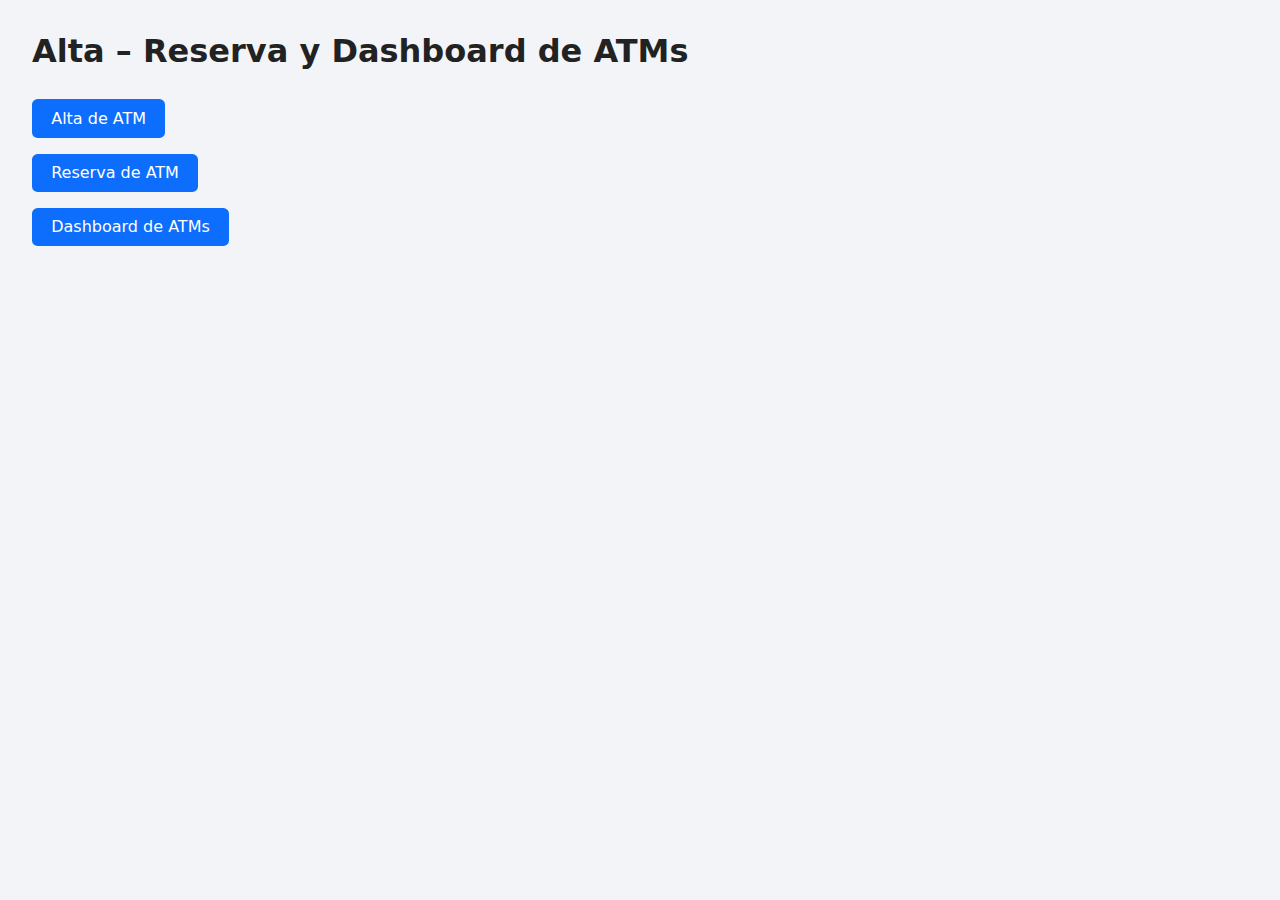
<file: index.html>
<!DOCTYPE html>
<html lang="es">
<head>
  <meta charset="UTF-8" />
  <meta name="viewport" content="width=device-width, initial-scale=1.0" />
  <title>Alta – Reserva – Dashboard de ATMs</title>

  <style>
    :root {
      --azul: #0d6efd;
      --gris-fondo: #f2f4f7;
      --gris-claro: #e1e5ea;
      --rojo: #dc3545;
    }

    body {
      font-family: system-ui, sans-serif;
      margin: 0;
      padding: 2rem;
      background: var(--gris-fondo);
      color: #222;
    }

    h1 {
      margin-top: 0;
    }

    a {
      display: inline-block;
      margin: 0.5rem 0;
      padding: 0.6rem 1.2rem;
      background: var(--azul);
      color: #fff;
      text-decoration: none;
      border-radius: 0.35rem;
      transition: opacity 0.15s;
    }

    a:hover {
      opacity: 0.85;
    }

    .modal {
      position: fixed;
      inset: 0;
      display: none;
      align-items: center;
      justify-content: center;
      background: rgba(0, 0, 0, 0.55);
      z-index: 1000;
    }

    .modal-content {
      background: #fff;
      padding: 2rem 2.5rem;
      border-radius: 0.5rem;
      min-width: 260px;
      box-shadow: 0 8px 24px rgba(0, 0, 0, 0.2);
      display: flex;
      flex-direction: column;
      gap: 1rem;
    }

    .modal-content h2 {
      margin: 0.2rem 0 1rem;
      font-size: 1.25rem;
      text-align: center;
    }

    .modal-content label {
      font-weight: 600;
      margin-bottom: 0.25rem;
    }

    .modal-content input {
      width: 100%;
      padding: 0.45rem 0.6rem;
      border: 1px solid var(--gris-claro);
      border-radius: 0.35rem;
    }

    .modal-buttons {
      margin-top: 0.8rem;
      display: flex;
      gap: 0.8rem;
      justify-content: flex-end;
    }

    .modal-buttons button {
      padding: 0.5rem 1rem;
      border: none;
      border-radius: 0.35rem;
      cursor: pointer;
    }

    .modal-buttons button[type="submit"] {
      background: var(--azul);
      color: #fff;
    }

    .modal-buttons #cancelBtn {
      background: var(--gris-claro);
    }

    .modal-buttons button:hover {
      opacity: 0.9;
    }

    .error {
      color: var(--rojo);
      font-size: 0.9rem;
      min-height: 1.2rem;
    }
  </style>
</head>
<body>
  <h1>Alta – Reserva y Dashboard de ATMs</h1>

  <a href="#" id="altaLink" data-target="index-alta.html">Alta de ATM</a><br />
  <a href="index-reserva.html">Reserva de ATM</a><br />
  <a href="index-dashboard.html">Dashboard de ATMs</a>

  <!-- MODAL DE AUTENTICACIÓN -->
  <div id="authModal" class="modal" role="dialog" aria-modal="true" aria-labelledby="authTitle">
    <div class="modal-content">
      <h2 id="authTitle">Autenticación requerida</h2>
      <form id="authForm" novalidate autocomplete="off">
        <div>
          <label for="username">Usuario</label>
          <input type="text" id="username" name="username" required autocomplete="off" />
        </div>
        <div>
          <label for="password">Contraseña</label>
          <input type="password" id="password" name="password" required autocomplete="off" />
        </div>
        <div class="modal-buttons">
          <button type="button" id="cancelBtn">Cancelar</button>
          <button type="submit">Ingresar</button>
        </div>
        <p id="authError" class="error"></p>
      </form>
    </div>
  </div>

  <script>
    const CREDENTIALS = { user: 'admin', pass: '1234' };

    const altaLink = document.getElementById('altaLink');
    const modal = document.getElementById('authModal');
    const authForm = document.getElementById('authForm');
    const cancelBtn = document.getElementById('cancelBtn');
    const errorBox = document.getElementById('authError');
    const usrInput = document.getElementById('username');
    const pwdInput = document.getElementById('password');

    altaLink.addEventListener('click', (e) => {
      e.preventDefault();
      showModal();
    });

    cancelBtn.addEventListener('click', () => hideModal());

    authForm.addEventListener('submit', (e) => {
      e.preventDefault();
      const u = usrInput.value.trim();
      const p = pwdInput.value.trim();

      if (u === CREDENTIALS.user && p === CREDENTIALS.pass) {
        window.location.href = altaLink.dataset.target;
      } else {
        errorBox.textContent = 'Credenciales incorrectas. Intente nuevamente.';
        pwdInput.value = '';
        pwdInput.focus();
      }
    });

    window.addEventListener('click', (e) => {
      if (e.target === modal) hideModal();
    });

    function showModal() {
      errorBox.textContent = '';
      authForm.reset();
      modal.style.display = 'flex';
      usrInput.focus();
    }

    function hideModal() {
      modal.style.display = 'none';
    }
  </script>
</body>
</html>
</file>
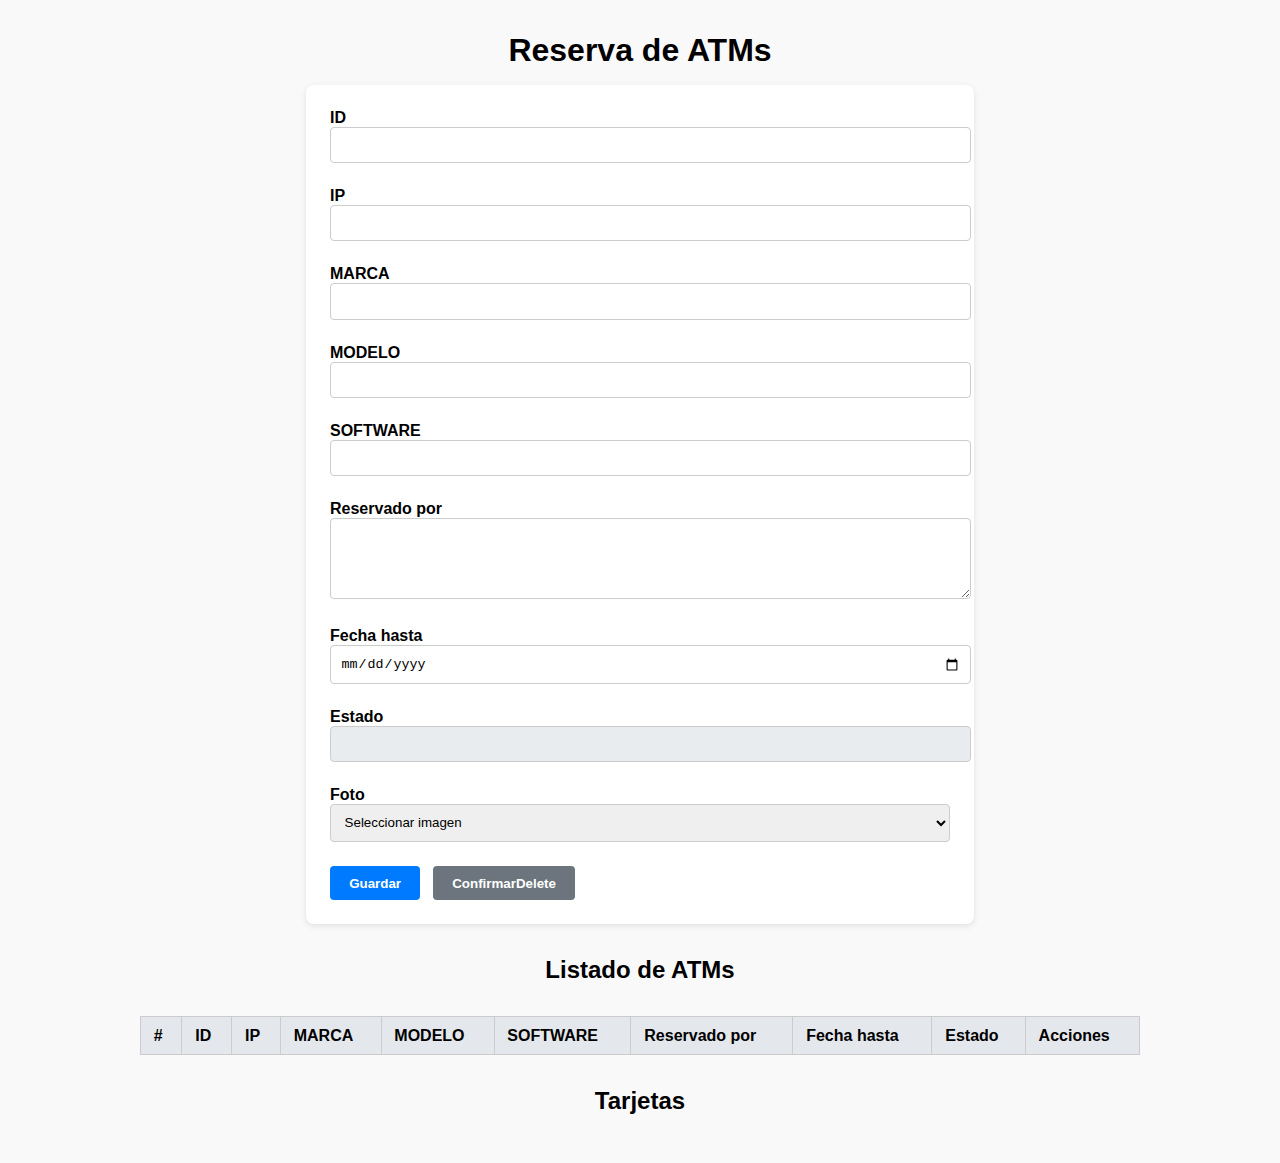
<file: index-alta.html>
<!DOCTYPE html>
<html lang="es">
<head>
  <meta charset="UTF-8" />
  <title>Listado de ATMs</title>

  <!-- Estilos comunes -->
  <link rel="stylesheet" href="css/atm.css">
</head>
<body>
<h1>Reserva de ATMs</h1>

<!-- ========== Formulario ========== -->
<form id="registroForm" autocomplete="off">
  <label>ID <input type="text" id="nombre" required></label>
  <label>IP <input type="text" id="apellido" required></label>
  <label>MARCA <input type="text" id="marca" required></label>
  <label>MODELO <input type="text" id="modelo" required></label>
  <label>SOFTWARE <input type="text" id="software" required></label>
  <label>Reservado por <textarea id="reservadoPor" rows="4" required></textarea></label>
  <label>Fecha hasta <input type="date" id="fechaHasta" required></label>
  <label>Estado <input type="text" id="estado" readonly></label>
  <label>Foto
    <select id="imagen" required>
      <option value="" disabled selected>Seleccionar imagen</option>
      <option value="cajero.jpg">cajero.jpg</option>
      <option value="cajero1.png">cajero1.png</option>
    </select>
  </label>
  <div class="acciones-form">
    <button type="submit" id="submitBtn">Guardar</button>
    <button type="button" id="confirmDeleteBtn" disabled>ConfirmarDelete</button>
  </div>
</form>

<!-- ========== Tabla ========== -->
<h2>Listado de ATMs</h2>
<table id="tablaHistorial">
  <thead>
    <tr>
      <th>#</th><th>ID</th><th>IP</th><th>MARCA</th><th>MODELO</th><th>SOFTWARE</th>
      <th>Reservado por</th><th>Fecha hasta</th><th>Estado</th><th>Acciones</th>
    </tr>
  </thead>
  <tbody></tbody>
</table>

<!-- ========== Tarjetas ========== -->
<h2>Tarjetas</h2>
<div class="tarjetas-container" id="tarjetasContainer"></div>

<!-- ========== Modal de autenticación ========== -->
<div id="authModal">
  <div class="modal-content">
    <h3>Autenticación requerida</h3>
    <input type="text" id="authUser" placeholder="Usuario">
    <input type="password" id="authPass" placeholder="Contraseña">
    <div class="error-msg" id="authError"></div>
    <div class="modal-actions">
      <button class="modal-btn" id="authOk">Acceder</button>
      <button class="modal-btn" id="authCancel">Cancelar</button>
    </div>
  </div>
</div>

<!-- Lógica común (ES module) -->
<script type="module" src="js/atm.js"></script>
</body>
</html>
</file>
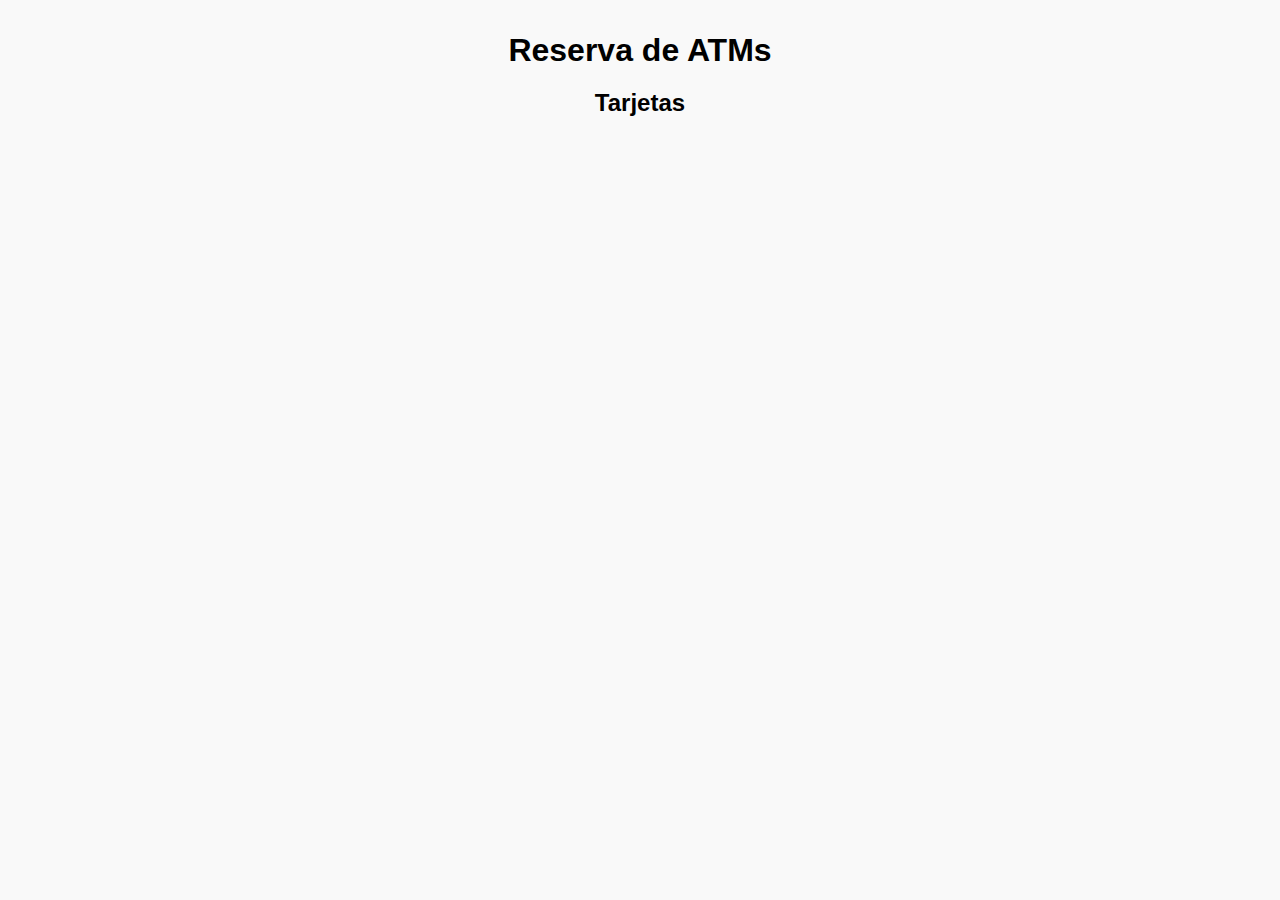
<file: index-dashboard.html>
<!DOCTYPE html>
<html lang="es">
<head>
  <meta charset="UTF-8" />
  <title>Listado de ATMs – Dashboard</title>

  <!-- Estilos comunes -->
  <link rel="stylesheet" href="css/atm.css">

  <!-- Estilos específicos del dashboard -->
  <style>
    /* 1) Ocultar formulario, tabla y su encabezado */
    #registroForm,
    #tablaHistorial,
    h2:first-of-type        { display:none !important; }

    /* 2) Ocultar botones Editar y Eliminar dentro de las tarjetas */
    .tarjeta .editar-btn,
    .tarjeta .eliminar-btn  { display:none !important; }
  </style>
</head>

<body>
<h1>Reserva de ATMs</h1>

<!-- ========== Formulario (queda oculto) ========== -->
<form id="registroForm" autocomplete="off">
  <label>ID <input type="text" id="nombre" required></label>
  <label>IP <input type="text" id="apellido" required></label>
  <label>MARCA <input type="text" id="marca" required></label>
  <label>MODELO <input type="text" id="modelo" required></label>
  <label>SOFTWARE <input type="text" id="software" required></label>
  <label>Reservado por <textarea id="reservadoPor" rows="4" required></textarea></label>
  <label>Fecha hasta <input type="date" id="fechaHasta" required></label>
  <label>Estado <input type="text" id="estado" readonly></label>
  <label>Foto
    <select id="imagen" required>
      <option value="" disabled selected>Seleccionar imagen</option>
      <option value="cajero.jpg">cajero.jpg</option>
      <option value="cajero1.png">cajero1.png</option>
    </select>
  </label>
  <div class="acciones-form">
    <button type="submit" id="submitBtn">Guardar</button>
    <button type="button" id="confirmDeleteBtn" disabled>ConfirmarDelete</button>
  </div>
</form>

<!-- ========== Tabla (queda oculta) ========== -->
<h2>Listado de ATMs</h2>
<table id="tablaHistorial">
  <thead>
    <tr>
      <th>#</th><th>ID</th><th>IP</th><th>MARCA</th><th>MODELO</th><th>SOFTWARE</th>
      <th>Reservado por</th><th>Fecha hasta</th><th>Estado</th><th>Acciones</th>
    </tr>
  </thead>
  <tbody></tbody>
</table>

<!-- ========== Tarjetas (único bloque visible) ========== -->
<h2>Tarjetas</h2>
<div class="tarjetas-container" id="tarjetasContainer"></div>

<!-- ========== Modal de autenticación ========== -->
<div id="authModal">
  <div class="modal-content">
    <h3>Autenticación requerida</h3>
    <input type="text" id="authUser" placeholder="Usuario">
    <input type="password" id="authPass" placeholder="Contraseña">
    <div class="error-msg" id="authError"></div>
    <div class="modal-actions">
      <button class="modal-btn" id="authOk">Acceder</button>
      <button class="modal-btn" id="authCancel">Cancelar</button>
    </div>
  </div>
</div>

<!-- Lógica común -->
<script type="module" src="js/atm.js"></script>
</body>
</html>
</file>
<file: css/atm.css>
:root{
  --azul:#007bff;    --amarillo:#ffc107; --rojo:#dc3545;
  --verde:#28a745;   --gris:#6c757d;    --fondo-modal:rgba(0,0,0,.55);
}

body{font-family:Arial, sans-serif;margin:2rem;background:#f9f9f9;}
h1,h2{text-align:center;margin-bottom:1rem;}

/* ---------- Formulario ---------- */
form{
  max-width:620px;margin:0 auto 2rem;padding:1.5rem;background:#fff;border-radius:8px;
  box-shadow:0 2px 6px rgba(0,0,0,.1);
}
label{display:block;margin-bottom:.5rem;font-weight:bold}
input,select,textarea{
  width:100%;padding:.6rem;margin-bottom:1rem;border:1px solid #ccc;border-radius:4px;
}
input[readonly]{background:#e9ecef}
.acciones-form{display:flex;gap:.8rem}
button{
  padding:.6rem 1.2rem;border:none;border-radius:4px;cursor:pointer;font-weight:bold;color:#fff;
}
#submitBtn{background:var(--azul)}
#confirmDeleteBtn{background:var(--rojo)}
#confirmDeleteBtn:disabled{background:var(--gris);cursor:not-allowed}

/* ---------- Tabla ---------- */
table{
  width:100%;max-width:1000px;margin:2rem auto;border-collapse:collapse;background:#fff;
}
th,td{padding:.6rem .8rem;border:1px solid #ccc;text-align:left}
th{background:#e4e7eb}
tbody tr:nth-child(odd){background:#f5f7fa}

/* ---------- Tarjetas ---------- */
.tarjetas-container{display:flex;flex-wrap:wrap;gap:1rem;justify-content:center}
.tarjeta{
  background:#fff;border:1px solid #ddd;border-radius:8px;
  padding:1rem 1rem 2.2rem;width:260px;box-shadow:0 2px 5px rgba(0,0,0,.1);position:relative;
}
.tarjeta img{width:100%;border-radius:8px;margin-bottom:10px}

/* Botones tarjeta */
.btn-card{
  position:absolute;padding:.3rem .6rem;font-size:.8rem;font-weight:bold;border:none;
  border-radius:4px;cursor:pointer;
}
.editar-btn{background:var(--amarillo);color:#000}
.eliminar-btn{background:var(--rojo);color:#fff}
.el-card{bottom:8px;right:8px}
.editar-btn:not(.btn-card){margin-left:.4rem}

/* Estados */
.estado-libre{color:var(--verde);font-weight:bold}
.estado-ocupado{color:var(--rojo);font-weight:bold}

/* ---------- Modal ---------- */
#authModal{
  position:fixed;inset:0;display:none;align-items:center;justify-content:center;
  background:var(--fondo-modal);z-index:1000;
}
#authModal.active{display:flex}
.modal-content{
  background:#fff;padding:1.5rem 2rem;border-radius:8px;max-width:320px;width:100%;
  box-shadow:0 4px 10px rgba(0,0,0,.25);text-align:center;
}
.modal-content h3{margin-top:0}
.modal-content input{margin-bottom:.8rem}
.modal-actions{display:flex;gap:.6rem;justify-content:center}
.modal-btn{flex:1;padding:.5rem;border:none;border-radius:4px;font-weight:bold;color:#fff;cursor:pointer}
#authOk{background:var(--azul)}
#authCancel{background:var(--gris)}
.error-msg{color:var(--rojo);font-size:.85rem;height:1.2rem;margin-bottom:.6rem}
</file>
